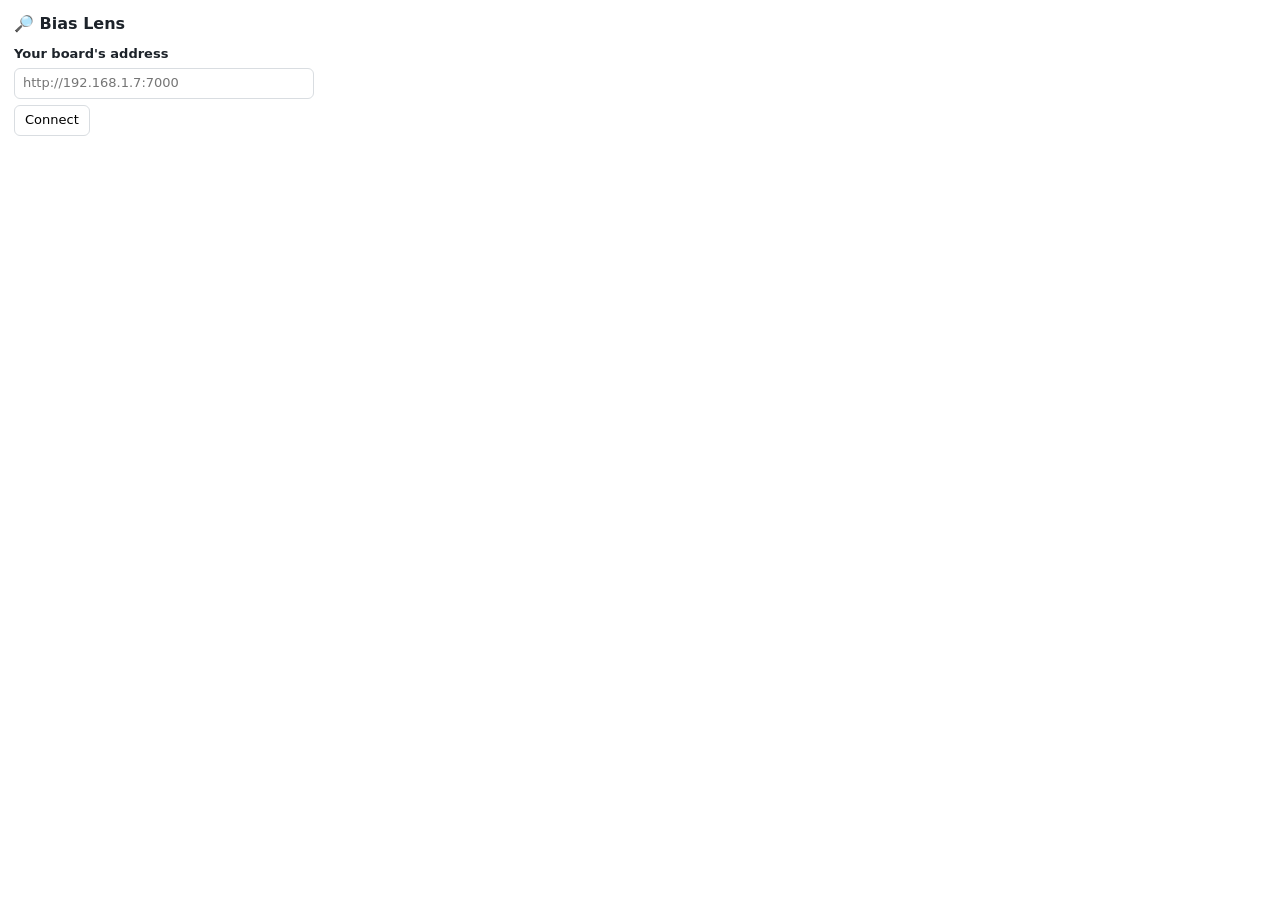
<file: clients/extension/popup.html>
<!DOCTYPE html>
<html lang="en">
<head>
  <meta charset="UTF-8">
  <link rel="stylesheet" href="popup.css">
</head>
<body>
  <h1>🔎 Bias Lens</h1>

  <section id="connect">
    <label for="board">Your board's address</label>
    <input id="board" placeholder="http://192.168.1.7:7000" spellcheck="false">
    <button id="save">Connect</button>
  </section>

  <section id="pair" hidden>
    <p>Press <b>Show code</b>, then type the six digits that scroll across the board's LED matrix.</p>
    <div class="row">
      <button id="pair-start">Show code</button>
      <input id="code" inputmode="numeric" maxlength="6" placeholder="6 digits" disabled>
      <button id="pair-finish" disabled>Pair</button>
    </div>
  </section>

  <section id="ready" hidden>
    <p class="ok">Paired. Articles go to your board encrypted, and nowhere else.</p>
    <button id="analyze" class="primary">Analyze this page</button>
    <label class="check"><input type="checkbox" id="auto"> Highlight automatically on news sites</label>
    <label class="check"><input type="checkbox" id="pause"> Pause on <span id="host">this site</span></label>
    <p class="small"><a href="#" id="forget">Unpair this browser</a></p>
  </section>

  <p id="status" role="status"></p>
  <script src="popup.js"></script>
</body>
</html>
</file>
<file: clients/extension/popup.css>
body { width: 300px; margin: 0; padding: 12px 14px; font: 13px/1.45 system-ui, sans-serif; color: #1d232a; }
h1 { font-size: 16px; margin: 0 0 10px; }
section { margin-bottom: 10px; }
label { display: block; font-weight: 600; margin-bottom: 4px; }
input:not([type]) , input[inputmode] { font: inherit; padding: 5px 8px; border: 1px solid #d9dde1; border-radius: 6px; }
#board { width: 100%; box-sizing: border-box; margin-bottom: 6px; }
#code { width: 80px; }
.row { display: flex; gap: 6px; align-items: center; }
button { font: inherit; padding: 5px 10px; border: 1px solid #d9dde1; border-radius: 6px; background: #fff; cursor: pointer; }
button.primary { background: #0f6e6e; border-color: #0f6e6e; color: #fff; font-weight: 600; width: 100%; margin-bottom: 8px; }
.check { font-weight: 400; display: flex; gap: 6px; align-items: center; margin: 4px 0; }
.ok { color: #0f6e6e; margin-top: 0; }
.small { font-size: 12px; }
#status { color: #b03a2e; min-height: 1em; margin: 6px 0 0; }
</file>
